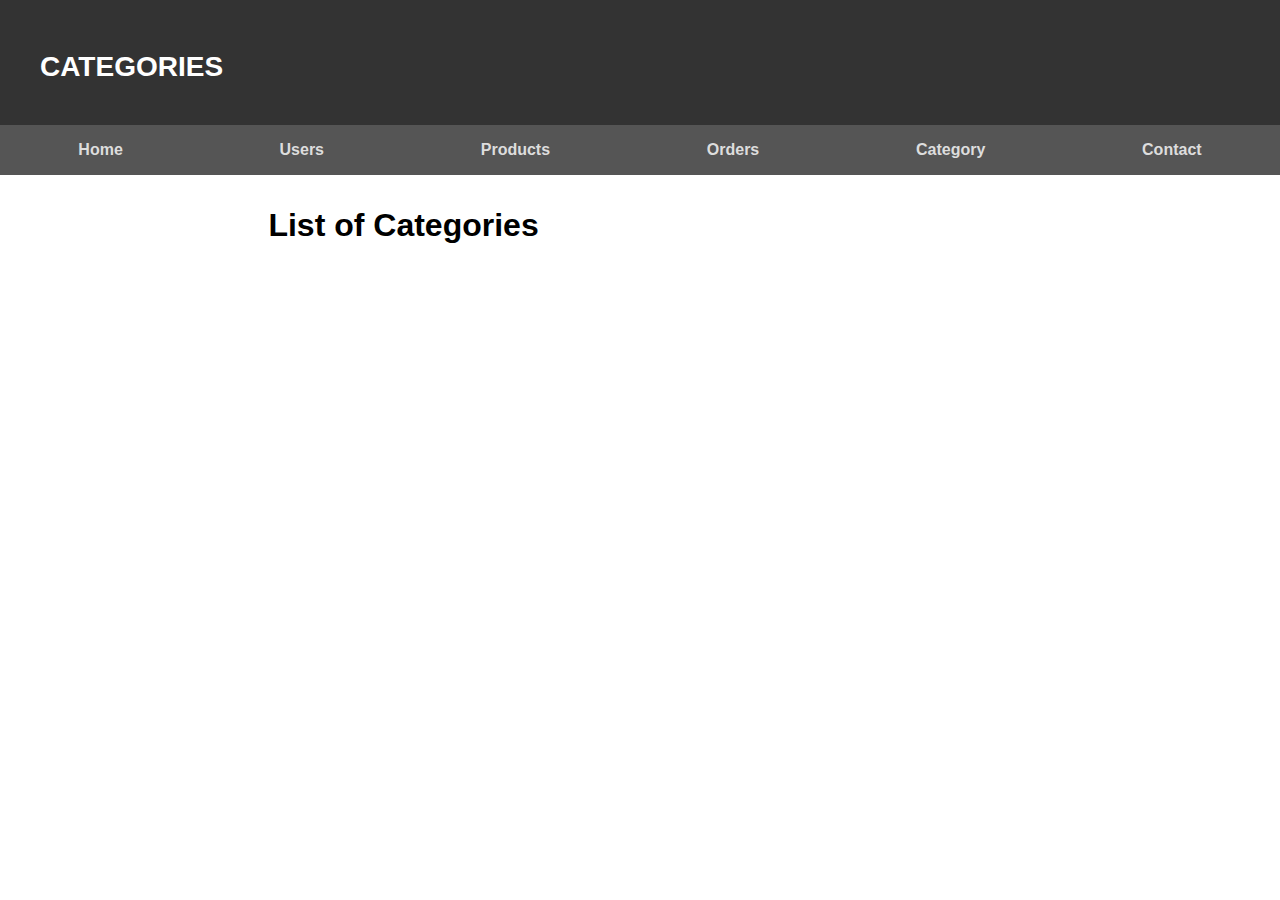
<file: src/main/front-end/categories.html>
<!DOCTYPE html>
<html lang="pt-br">
<head>
    <meta charset="UTF-8">
    <meta name="viewport" content="width=device-width, initial-scale=1.0">
    <title>Workshop</title>
    <link rel="stylesheet" href="styles/style.css">
</head>
<body>

    <header>

        <h1 id="page_title">Categories</h1>
        <nav>
            <ul class="menu">
                <li><a onclick="pageMenu(1)" href="index.html">Home</a></li>
                <li><a onclick="pageMenu(2)" href="users.html">Users</a></li>
                <li><a onclick="pageMenu(3)" href="products.html">Products</a></li>
                <li><a onclick="pageMenu(4)" href="orders.html">Orders</a></li>
                <li><a onclick="pageMenu(5)" href="categories.html">Category</a></li>
                <li><a onclick="pageMenu(6)" href="contact.html">Contact</a></li>
            </ul>
        </nav>

    </header>

    <main id="list-main">

        <h1 id="categories-list">List of Categories</h1>
        <ul class="lista"></ul>

    </main>

    <script src="scripts/api.js"></script>
</body>
</html>
</file>
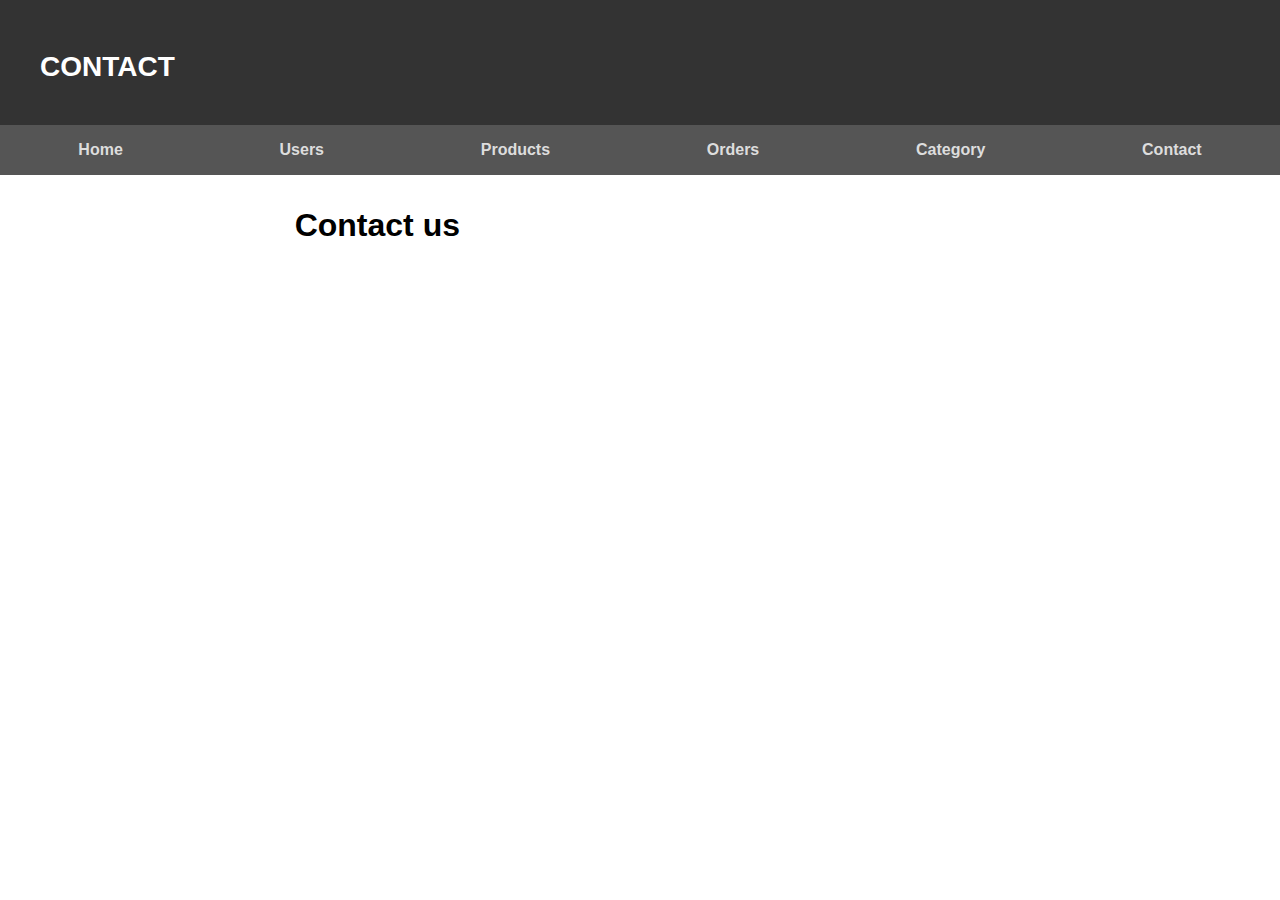
<file: src/main/front-end/contact.html>
<!DOCTYPE html>
<html lang="pt-br">
<head>
    <meta charset="UTF-8">
    <meta name="viewport" content="width=device-width, initial-scale=1.0">
    <title>Workshop</title>
    <link rel="stylesheet" href="styles/style.css">
</head>
<body>

    <header>

        <h1 id="page_title">Contact</h1>
        <nav>
            <ul class="menu">
                <li><a onclick="pageMenu(1)" href="index.html">Home</a></li>
                <li><a onclick="pageMenu(2)" href="users.html">Users</a></li>
                <li><a onclick="pageMenu(3)" href="products.html">Products</a></li>
                <li><a onclick="pageMenu(4)" href="orders.html">Orders</a></li>
                <li><a onclick="pageMenu(5)" href="categories.html">Category</a></li>
                <li><a onclick="pageMenu(6)" href="contact.html">Contact</a></li>
            </ul>
        </nav>

    </header>

    <main id="list-main">

        <h1 id="page_list">Contact us</h1>
        <ul class="lista"></ul>

    </main>

    <script src="scripts/api.js"></script>
</body>
</html>
</file>
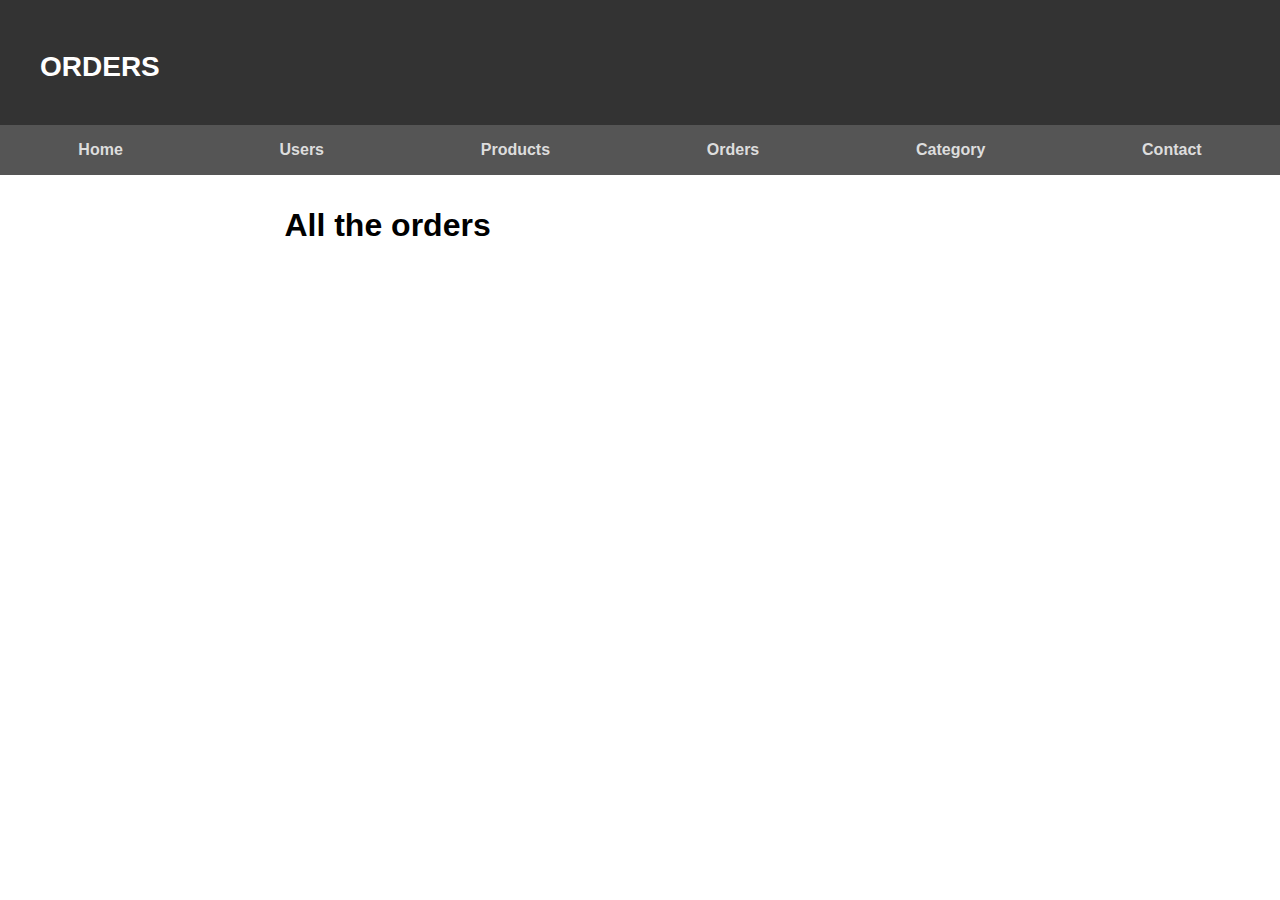
<file: src/main/front-end/orders.html>
<!DOCTYPE html>
<html lang="pt-br">
<head>
    <meta charset="UTF-8">
    <meta name="viewport" content="width=device-width, initial-scale=1.0">
    <title>Workshop</title>
    <link rel="stylesheet" href="styles/style.css">
</head>
<body>

    <header>

        <h1 id="page_title">Orders</h1>
        <nav>
            <ul class="menu">
                <li><a onclick="pageMenu(1)" href="index.html">Home</a></li>
                <li><a onclick="pageMenu(2)" href="users.html">Users</a></li>
                <li><a onclick="pageMenu(3)" href="products.html">Products</a></li>
                <li><a onclick="pageMenu(4)" href="orders.html">Orders</a></li>
                <li><a onclick="pageMenu(5)" href="categories.html">Category</a></li>
                <li><a onclick="pageMenu(6)" href="contact.html">Contact</a></li>
            </ul>
        </nav>

    </header>

    <main>

        <h1 id="orders-list">All the orders</h1>
        <ul class="lista"></ul>

    </main>

    <script src="scripts/api.js"></script>
</body>
</html>
</file>
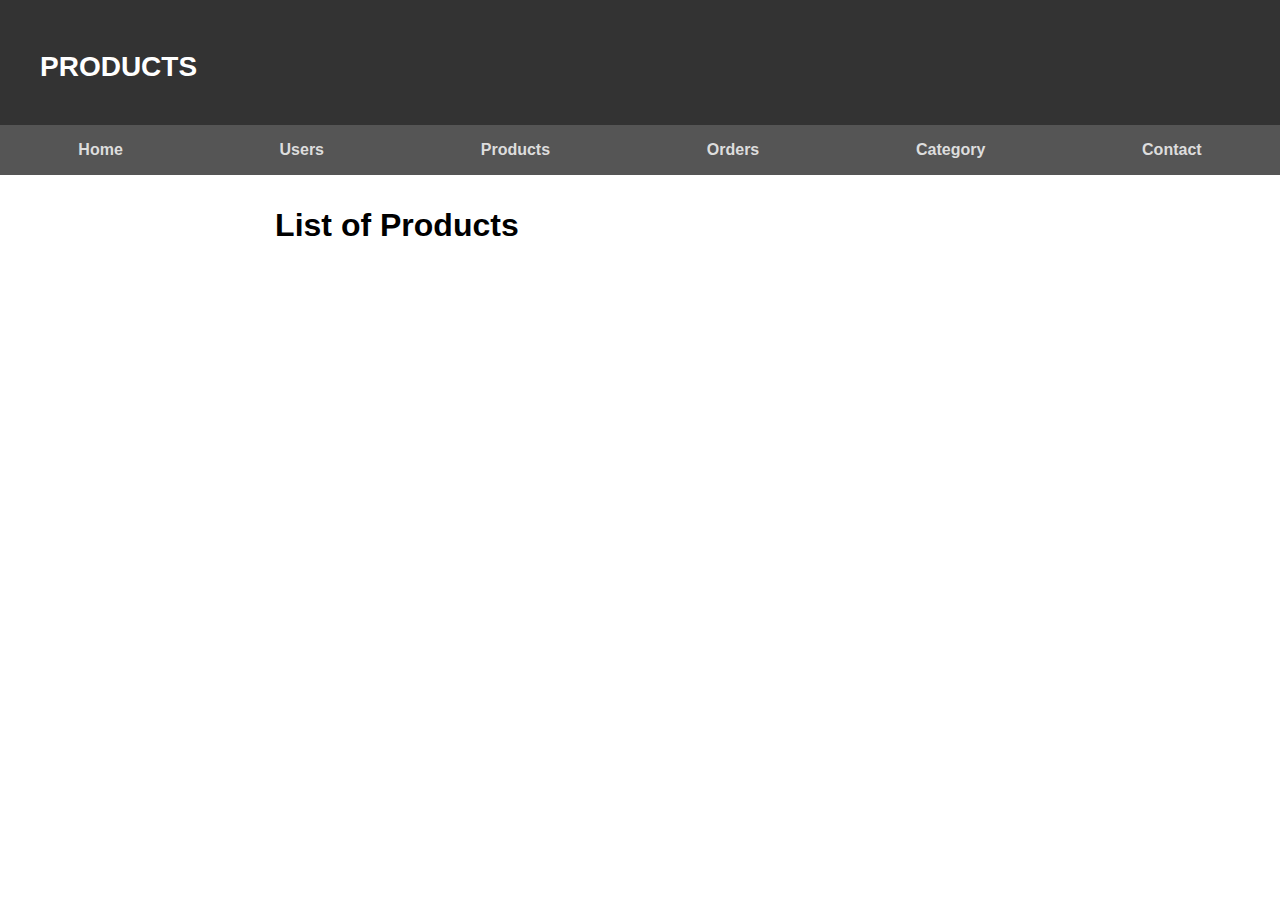
<file: src/main/front-end/products.html>
<!DOCTYPE html>
<html lang="pt-br">
<head>
    <meta charset="UTF-8">
    <meta name="viewport" content="width=device-width, initial-scale=1.0">
    <title>Workshop</title>
    <link rel="stylesheet" href="styles/style.css">
</head>
<body>

    <header>

        <h1 id="page_title">Products</h1>
        <nav>
            <ul class="menu">
                <li><a onclick="pageMenu(1)" href="index.html">Home</a></li>
                <li><a onclick="pageMenu(2)" href="users.html">Users</a></li>
                <li><a onclick="pageMenu(3)" href="products.html">Products</a></li>
                <li><a onclick="pageMenu(4)" href="orders.html">Orders</a></li>
                <li><a onclick="pageMenu(5)" href="categories.html">Category</a></li>
                <li><a onclick="pageMenu(6)" href="contact.html">Contact</a></li>
            </ul>
        </nav>

    </header>

    <main>

        <h1 id="products-list">List of Products</h1>
        <ul class="lista"></ul>

    </main>

    <script src="scripts/api.js"></script>
</body>
</html>
</file>
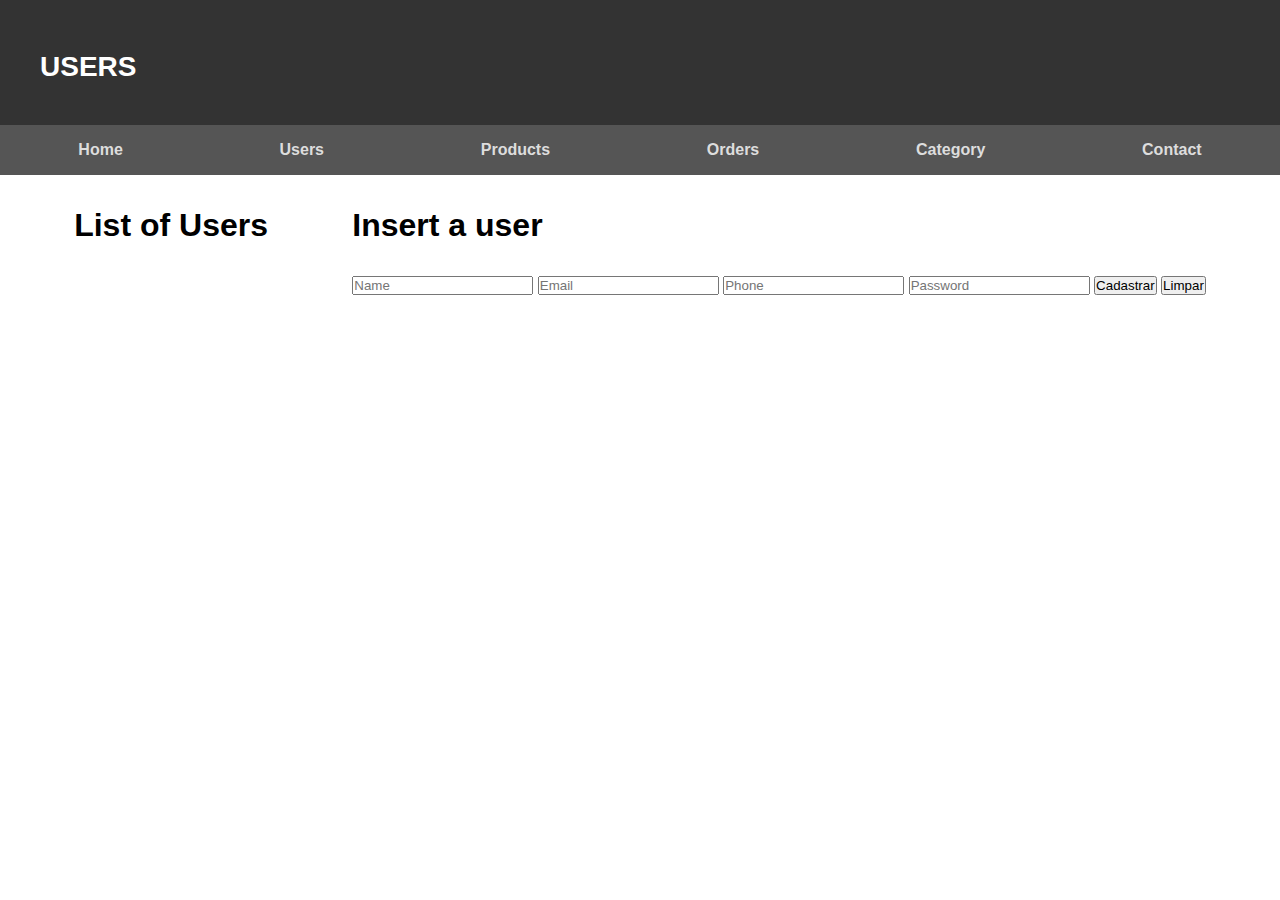
<file: src/main/front-end/users.html>
<!DOCTYPE html>
<html lang="pt-br">
<head>
    <meta charset="UTF-8">
    <meta name="viewport" content="width=device-width, initial-scale=1.0">
    <title>Workshop</title>
    <link rel="stylesheet" href="styles/style.css">
</head>
<body>

    <header>

        <h1>Users</h1>
        <nav>
            <ul class="menu">
                <li><a onclick="pageMenu(1)" href="index.html">Home</a></li>
                <li><a onclick="pageMenu(2)" href="users.html">Users</a></li>
                <li><a onclick="pageMenu(3)" href="products.html">Products</a></li>
                <li><a onclick="pageMenu(4)" href="orders.html">Orders</a></li>
                <li><a onclick="pageMenu(5)" href="categories.html">Category</a></li>
                <li><a onclick="pageMenu(6)" href="contact.html">Contact</a></li>
            </ul>
        </nav>

    </header>

    <main>

        <div>
            <h1 id="usersList">List of Users</h1>
            <ul class="lista"></ul>
        </div>
        <div>
            <h1>Insert a user</h1>
            <form id="cadastroForm">
                <input id="nameRequest" type="text" name="nome" placeholder="Name">
                <input id="emailRequest" type="email" name="email" placeholder="Email">
                <input id="phoneRequest" type="number" name="phone" placeholder="Phone">
                <input id="passwordRequest" type="text" name="password" placeholder="Password">
                <button type="submit">Cadastrar</button>
                <button type="button" onclick="resetUserForm()">Limpar</button>
            </form>
        </div>
        

    </main>

    <script src="scripts/api.js"></script>
</body>
</html>
</file>
<file: src/main/front-end/styles/style.css>
* {
    margin: 0;
    padding: 0;
    box-sizing: border-box;
}

body {
    font-family:'Lucida Sans', 'Lucida Sans Regular', 
    'Lucida Grande', 'Lucida Sans Unicode', Geneva, 
    Verdana, sans-serif;
}

li {
    list-style: none;
}

a {
    text-decoration: none;
}



header h1 {
    background-color: #333;
    color: #FFF;
    padding: 1em;
    font-size: 2.5em;
    font-variant-caps: all-small-caps;
}

nav {
    background-color: #555;
}

nav .menu {
    display: flex;
    align-items: center;
    justify-content: space-around;
}

nav .menu li {
    margin: 1em;
}

nav .menu li a {
    color: #ddd;
    font-weight: 600;
}

.menu li::after {
    content: '';
    position: absolute;
    width: 0%;
    height: 3px;
    left: 0;
}

.menu li:hover::after {
    width: 100%;
}

.lista li {
    display: flex;
    align-items: center;
    padding: 1em 0;
    border-bottom: 1px solid #aaa;
}

.lista li:last-child {
    border-bottom: 0px;
}

img {
    width: 150px;
    margin: 10px;
}

p {
    font-size: 0.5em;
    color: #333;
    font-weight: 100;
}



main {
    display: flex;
    justify-content: space-around;
    padding: 2em;
}

main h1 {
    margin-bottom: 1em;
}
</file>
